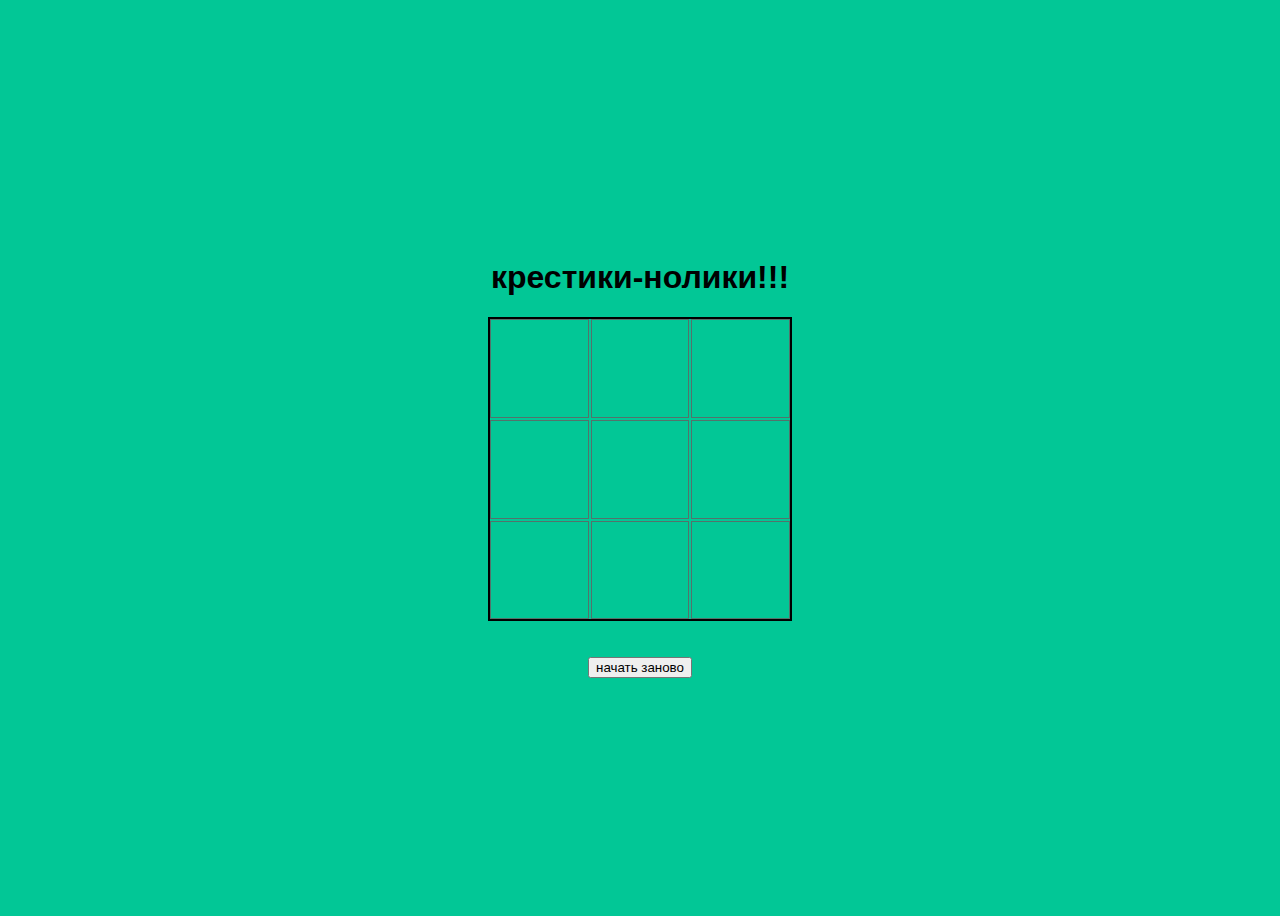
<file: index.html>
<!DOCTYPE html>
<html lang="ru">
<head>
    <meta charset="UTF-8">
    <meta name="viewport" content="width=device-width, initial-scale=1.0">
    <title>крестики-нолики</title>
    <link rel="stylesheet" href="script.css">
</head>
<body>
    <h1>крестики-нолики!!!</h1>
    <div id="gameBoard">
        <div class="cell" data-cell-index="0"></div>
        <div class="cell" data-cell-index="1"></div>
        <div class="cell" data-cell-index="2"></div>
        <div class="cell" data-cell-index="3"></div>
        <div class="cell" data-cell-index="4"></div>
        <div class="cell" data-cell-index="5"></div>
        <div class="cell" data-cell-index="6"></div>
        <div class="cell" data-cell-index="7"></div>
        <div class="cell" data-cell-index="8"></div>
    </div>
    <p id="result"></p>
    <button onclick="restartGame()">начать заново</button>
    
    <script src="style.js"></script>
</body>
</html>
</file>
<file: script.css>
body {
    font-family: Arial, sans-serif;
    display: flex;
    flex-direction: column;
    align-items: center;
    justify-content: center;
    height: 100vh;
    background-color: rgb(2, 199, 150);
}

#gameBoard {
    width: 300px;
    height: 300px;
    border: 2px solid black;
    display: grid;
    grid-template-columns: repeat(3, 1fr);
    gap: 2px;
}

.cell {
    border: 1px solid rgba(99, 98, 98, 0.836);
    font-size: 60px;
    cursor: pointer;
    text-align: center;
}

.cell:hover {
    background-color: lightgray;
}

#result {
    margin-top: 20px;
}
</file>
